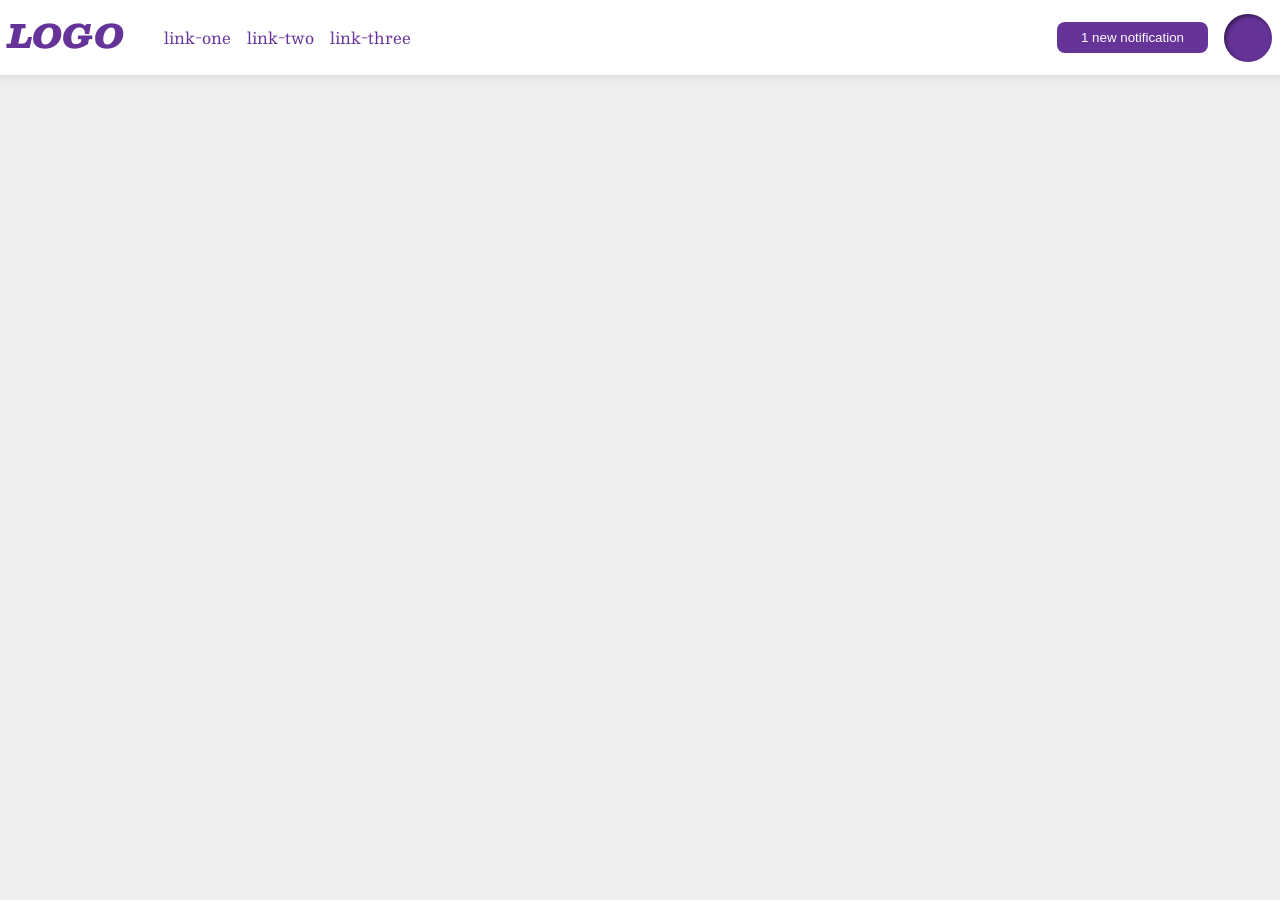
<file: foundations/flex/03-flex-header-2/index.html>
<!DOCTYPE html>
<html lang="en">
  <head>
    <meta charset="UTF-8">
    <meta http-equiv="X-UA-Compatible" content="IE=edge">
    <meta name="viewport" content="width=device-width, initial-scale=1.0">
    <title>Flex Header 2</title>
    <link rel="stylesheet" href="style.css">
  </head>
  <body>
    <div class="header">
      <div class="left">
      <div class="logo">
        LOGO
      </div>
      <ul class="links">
        <li><a href="https://google.com">link-one</a></li>
        <li><a href="https://google.com">link-two</a></li>
        <li><a href="https://google.com">link-three</a></li>
      </ul>
      </div>
      <div class = "right">
      <button class="notifications">
        1 new notification
      </button>
      <div class="profile-image"></div>
      </div>
    </div>
  </body>
</html>
</file>
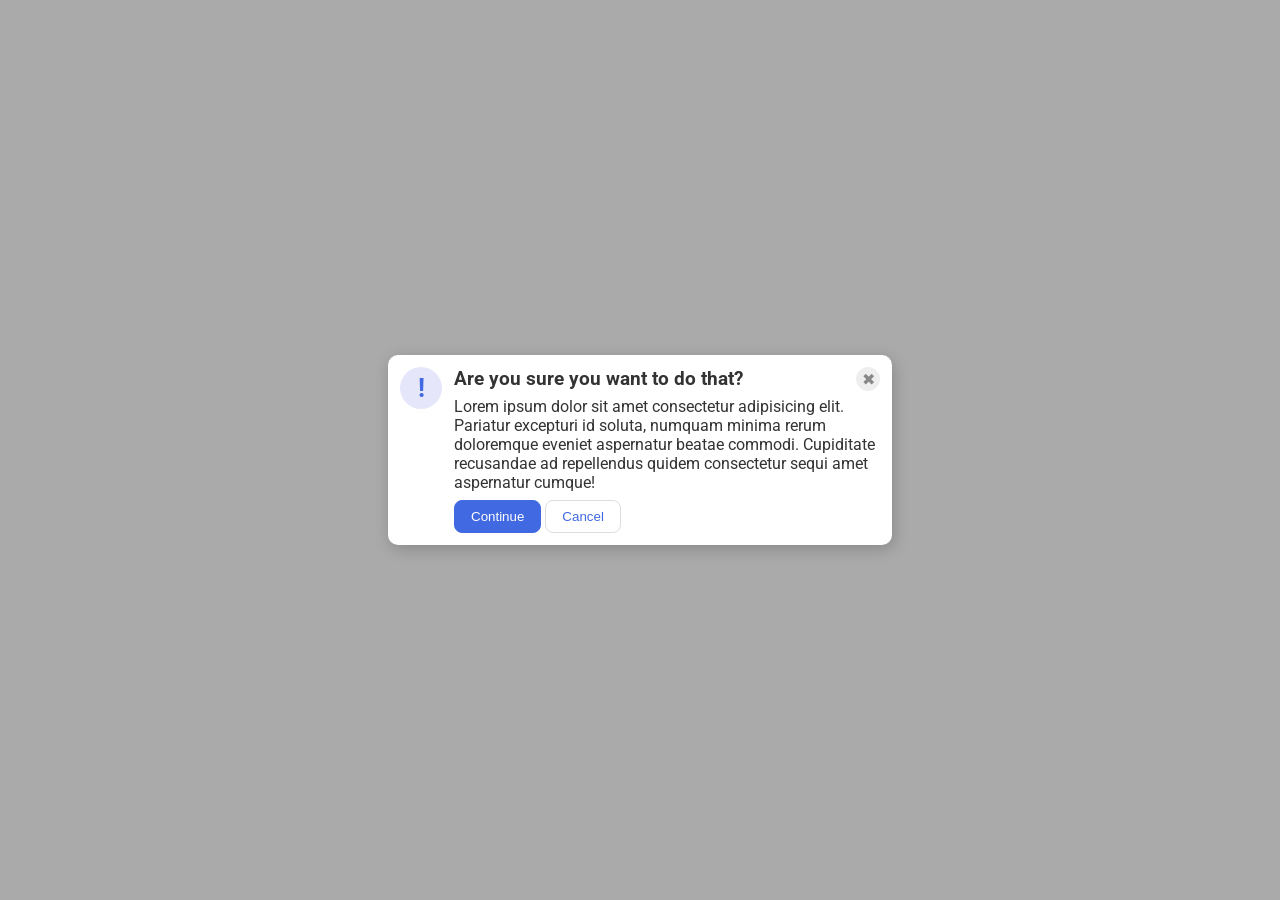
<file: foundations/flex/05-flex-modal/index.html>
<!DOCTYPE html>
<html lang="en">
  <head>
    <meta charset="UTF-8">
    <meta http-equiv="X-UA-Compatible" content="IE=edge">
    <meta name="viewport" content="width=device-width, initial-scale=1.0">
    <link rel="stylesheet" href="style.css">
    <title>Modal</title>
  </head>
  <body>
    <div class="modal">
      <div class="icon">!</div>
      <div class ="message">
      <div class="top">
        
      <div class="header">Are you sure you want to do that?</div>
      <button class="close-button">✖</button>
      </div>
      <div class="text">Lorem ipsum dolor sit amet consectetur adipisicing elit. Pariatur excepturi id soluta, numquam minima rerum doloremque eveniet aspernatur beatae commodi. Cupiditate recusandae ad repellendus quidem consectetur sequi amet aspernatur cumque!</div>
      <div class="buttons">
      <button class="continue">Continue</button>
      <button class="cancel">Cancel</button>
      </div>
      </div>
    </div>
  </body>
</html>
</file>
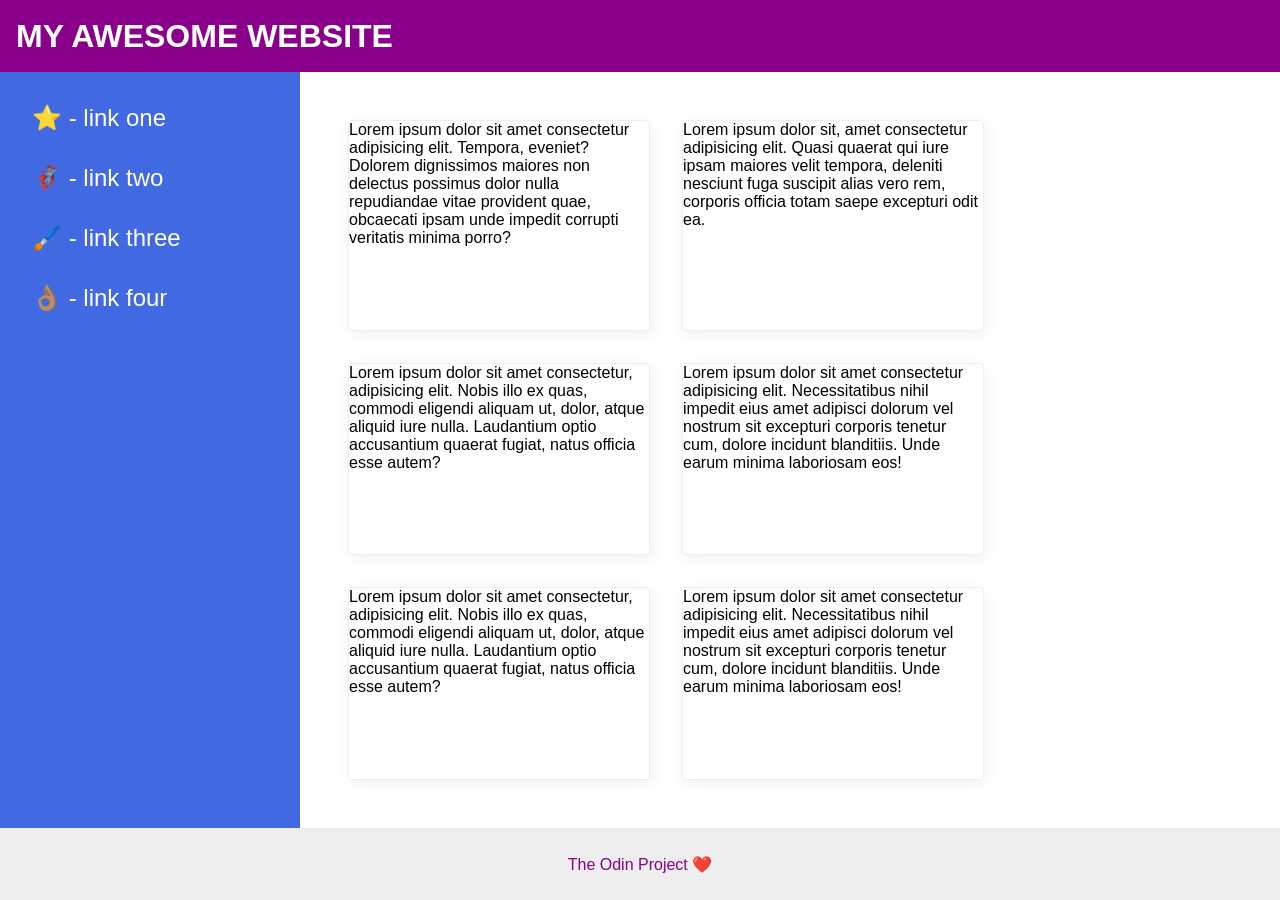
<file: foundations/flex/07-flex-layout-2/index.html>
<!DOCTYPE html>
<html lang="en">
  <head>
    <meta charset="UTF-8">
    <meta http-equiv="X-UA-Compatible" content="IE=edge">
    <meta name="viewport" content="width=device-width, initial-scale=1.0">
    <title>The Holy Grail</title>
    <link rel="stylesheet" href="style.css">
  </head>
  <body>
    <div class="header">
      MY AWESOME WEBSITE
    </div>
    
    <div class="main">
    <div class="sidebar">
      <ul>
        <li><a href="#">⭐ - link one</a></li>
        <li><a href="#">🦸🏽‍♂️ - link two</a></li>
        <li><a href="#">🖌️ - link three</a></li>
        <li><a href="#">👌🏽 - link four</a></li>
      </ul>
    </div>
    <div class="cards">
    <div class="card">Lorem ipsum dolor sit amet consectetur adipisicing elit. Tempora, eveniet? Dolorem dignissimos maiores non delectus possimus dolor nulla repudiandae vitae provident quae, obcaecati ipsam unde impedit corrupti veritatis minima porro?</div>
    <div class="card">Lorem ipsum dolor sit, amet consectetur adipisicing elit. Quasi quaerat qui iure ipsam maiores velit tempora, deleniti nesciunt fuga suscipit alias vero rem, corporis officia totam saepe excepturi odit ea.</div>
    <div class="card">Lorem ipsum dolor sit amet consectetur, adipisicing elit. Nobis illo ex quas, commodi eligendi aliquam ut, dolor, atque aliquid iure nulla. Laudantium optio accusantium quaerat fugiat, natus officia esse autem?</div>
    <div class="card">Lorem ipsum dolor sit amet consectetur adipisicing elit. Necessitatibus nihil impedit eius amet adipisci dolorum vel nostrum sit excepturi corporis tenetur cum, dolore incidunt blanditiis. Unde earum minima laboriosam eos!</div>
    <div class="card">Lorem ipsum dolor sit amet consectetur, adipisicing elit. Nobis illo ex quas, commodi eligendi aliquam ut, dolor, atque aliquid iure nulla. Laudantium optio accusantium quaerat fugiat, natus officia esse autem?</div>
    <div class="card">Lorem ipsum dolor sit amet consectetur adipisicing elit. Necessitatibus nihil impedit eius amet adipisci dolorum vel nostrum sit excepturi corporis tenetur cum, dolore incidunt blanditiis. Unde earum minima laboriosam eos!</div>
  </div>  
  </div>
    
    <div class="footer">
      The Odin Project ❤️
    </div>
  </body>
</html>
</file>
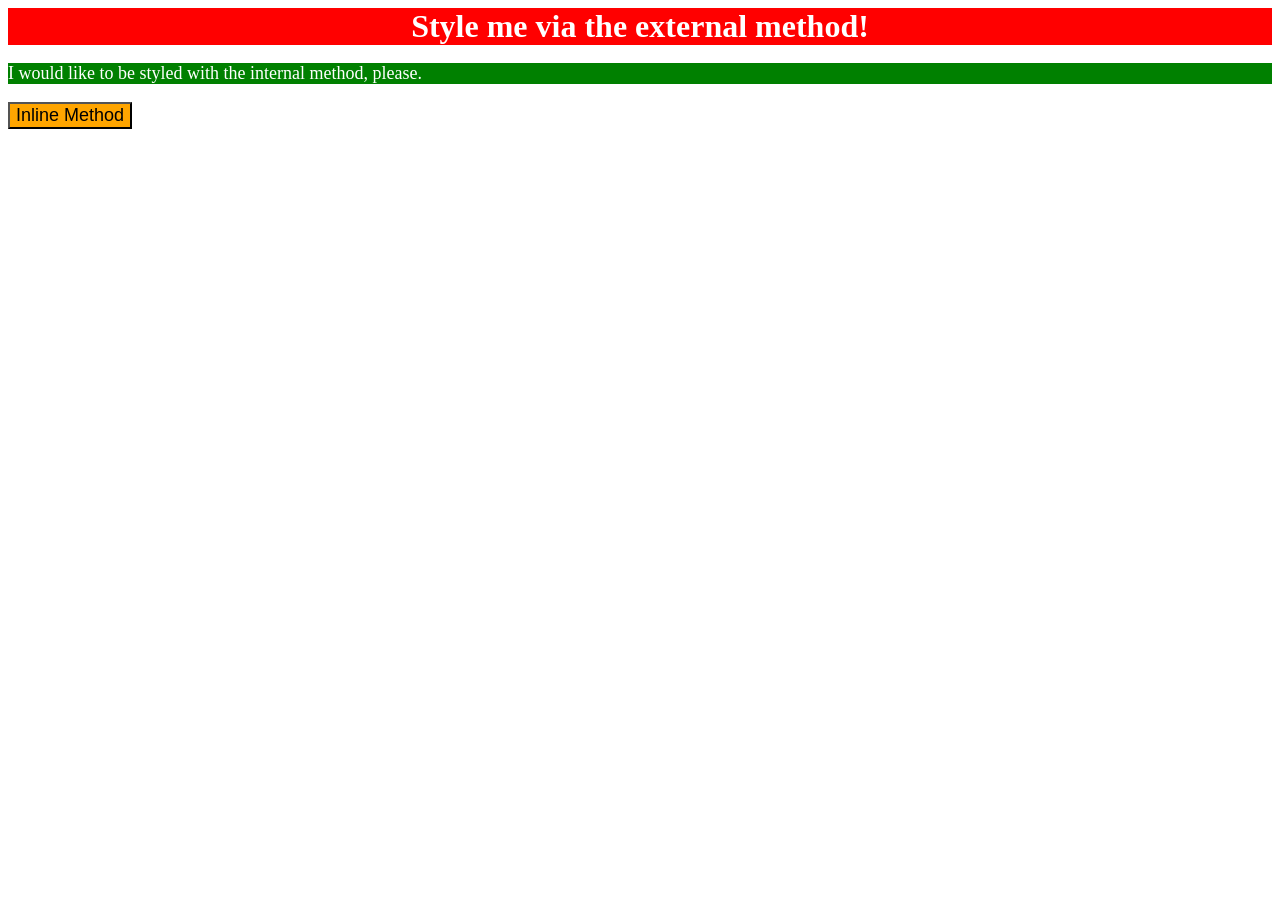
<file: foundations/intro-to-css/01-css-methods/index.html>
<!DOCTYPE html>
<html lang="en">
  <head>
    <link rel="stylesheet" href="styles.css">
    <meta charset="UTF-8">
    <meta http-equiv="X-UA-Compatible" content="IE=edge">
    <meta name="viewport" content="width=device-width, initial-scale=1.0">
    <title>Methods for Adding CSS</title>
    <style>
      p {
        color: white;
        background-color: green;
        font-size: 18px;
      }
    </style>
  </head>
  <body>
    <div>Style me via the external method!</div>
    <p>I would like to be styled with the internal method, please.</p>
    <button style="background-color: orange; font-size: 18px;">Inline Method</button>
  </body>
</html>
</file>
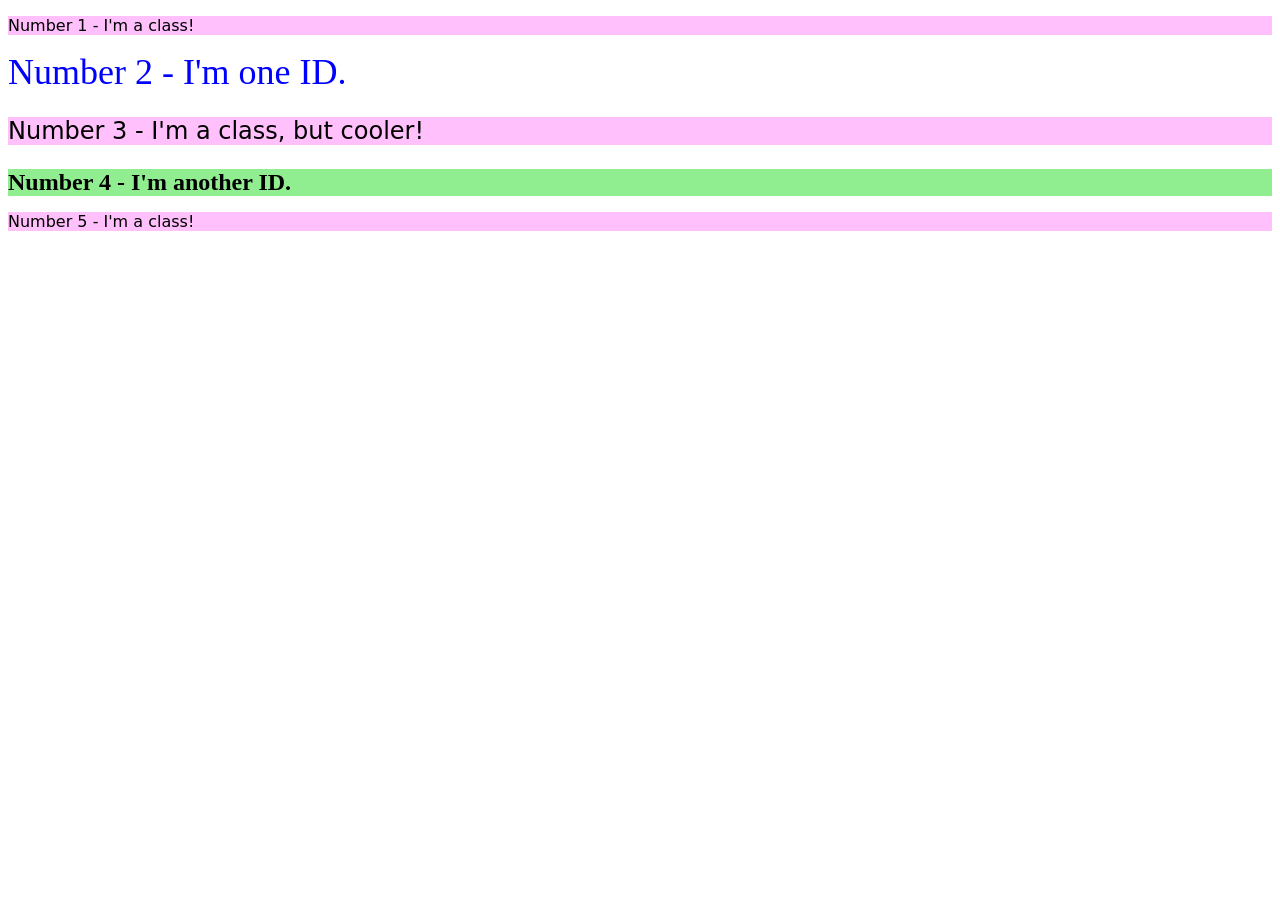
<file: foundations/intro-to-css/02-class-id-selectors/index.html>
<!DOCTYPE html>
<html lang="en">
  <head>
    <meta charset="UTF-8">
    <meta http-equiv="X-UA-Compatible" content="IE=edge">
    <meta name="viewport" content="width=device-width, initial-scale=1.0">
    <title>Class and ID Selectors</title>
    <link rel="stylesheet" href="style.css">
  </head>
  <body>
    <p class="odd">Number 1 - I'm a class!</p>
    <div id="two">Number 2 - I'm one ID.</div>
    <p class="odd" id="three">Number 3 - I'm a class, but cooler!</p>
    <div id="four">Number 4 - I'm another ID.</div>
    <p class="odd">Number 5 - I'm a class!</p>
  </body>
</html>
</file>
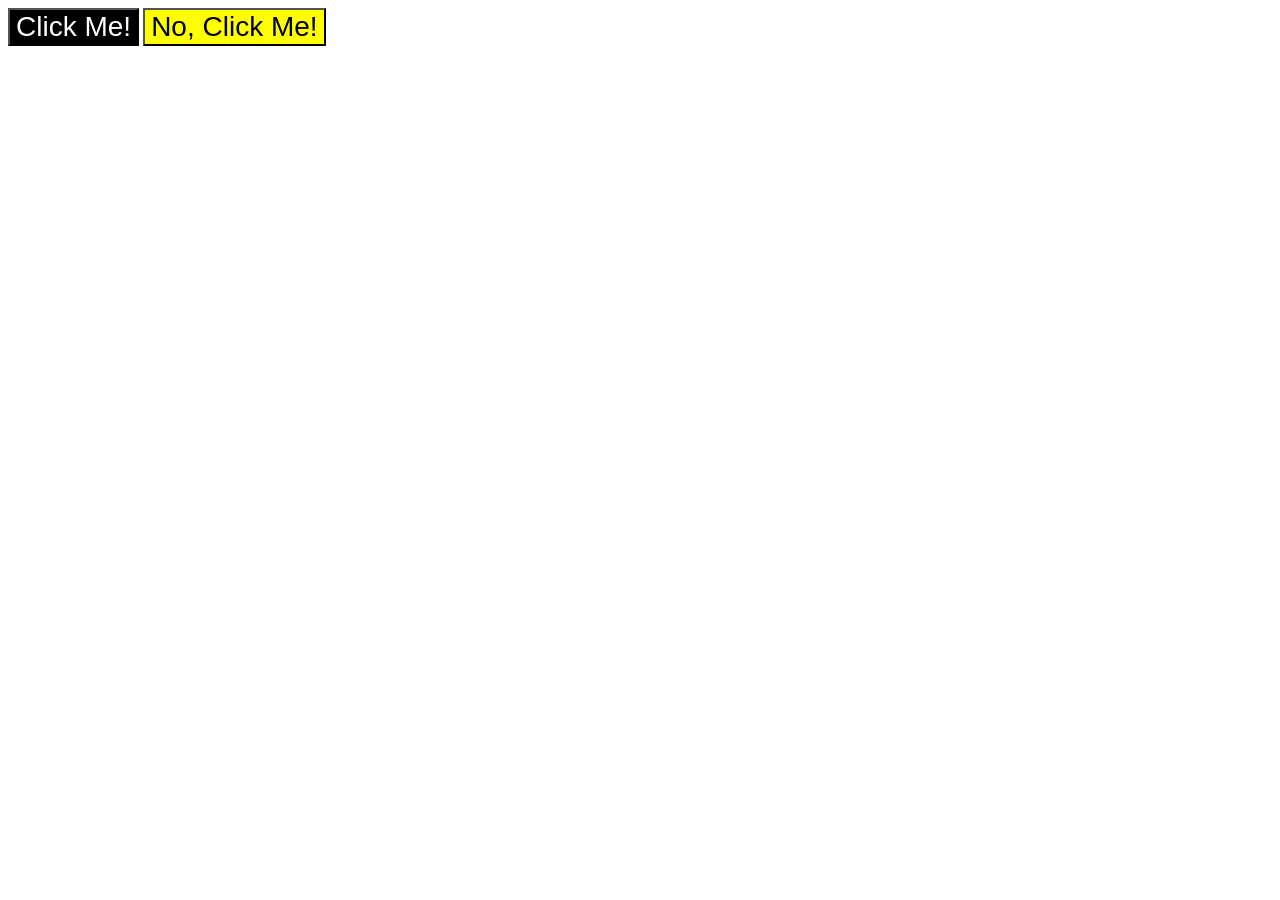
<file: foundations/intro-to-css/03-grouping-selectors/index.html>
<!DOCTYPE html>
<html lang="en">
  <head>
    <meta charset="UTF-8">
    <meta http-equiv="X-UA-Compatible" content="IE=edge">
    <meta name="viewport" content="width=device-width, initial-scale=1.0">
    <title>Grouping Selectors</title>
    <link rel="stylesheet" href="style.css">
  </head>
  <body>
    <button class="one">Click Me!</button>
    <button class="two">No, Click Me!</button>
  </body>
</html>
</file>
<file: foundations/flex/03-flex-header-2/style.css>
/* this is some magical font-importing.  
you'll learn about it later. */
@import url('https://fonts.googleapis.com/css2?family=Besley:ital,wght@0,400;1,900&display=swap');

body {
  margin: 0;
  background: #eee;
  font-family: Besley, serif;
}

.header {
  background: white;
  border-bottom: 1px solid #ddd;
  box-shadow: 0 0 8px rgba(0,0,0,.1);
  display: flex;
  justify-content: space-between;
  padding:8px;
}

.profile-image {
  background: rebeccapurple;
  box-shadow: inset 2px 2px 4px rgba(0,0,0,.5);
  border-radius: 50%;
  width: 48px;
  height: 48px;
}

.logo {
  color: rebeccapurple;
  font-size: 32px;
  font-weight: 900;
  font-style: italic;
}

button {
  border: none;
  border-radius: 8px;
  background: rebeccapurple;
  color: white;
  padding: 8px 24px;
}

a {
  /* this removes the line under our links */
  text-decoration: none;
  color: rebeccapurple;
}

ul {
  list-style-type: none;
  display: flex;
  gap: 16px;
}

.right {
  display:flex;
  align-items: center;
  gap: 16px;
}

.left {
  display: flex;
}
</file>
<file: foundations/flex/05-flex-modal/style.css>
@import url('https://fonts.googleapis.com/css2?family=Roboto:wght@400;700&display=swap');

html, body {
  height: 100%;
}

body {
  font-family: Roboto, sans-serif;
  margin: 0;
  background: #aaa;
  color: #333;
  /* I'll give you this one for free lol */
  display: flex;
  align-items: center;
  justify-content: center;
}

.header {
  font-weight: bold;
  font-size: larger;
}

.modal {
  background: white;
  width: 480px;
  border-radius: 10px;
  box-shadow: 2px 4px 16px rgba(0,0,0,.2);
  display: flex;
  padding: 12px;
}

.top {
  display: flex;
  justify-content: space-between;
}

.icon {
  color: royalblue;
  font-size: 26px;
  font-weight: 700;
  background: lavender;
  width: 42px;
  height: 42px;
  border-radius: 50%;
  display: flex;
  flex-direction: column;
  align-items: center;
  justify-content: center;
  flex-shrink: 0;
  margin-right: 12px
}

.close-button {
  background: #eee;
  border-radius: 50%;
  color: #888;
  font-weight: 400;
  font-size: 16px;
  height: 24px;
  width: 24px;
  display: flex;
  align-items: center;
  justify-content: center;
  border: 1px solid #eee;
  padding: 0;
}

.text {
  margin-top: 6px;
}


.buttons {
  margin: 8px 0 0 0;
}

button {
  cursor: pointer;
  padding: 8px 16px;
  border-radius: 8px;
}

button.continue {
  background: royalblue;
  border: 1px solid royalblue;
  color: white;
}

button.cancel {
  background: white;
  border: 1px solid #ddd;
  color: royalblue;
}
</file>
<file: foundations/flex/07-flex-layout-2/style.css>
body {
  font-family: -apple-system, BlinkMacSystemFont, 'Segoe UI', Roboto, Oxygen, Ubuntu, Cantarell, 'Open Sans', 'Helvetica Neue', sans-serif;
  margin: 0;
  min-height: 100vh;
  display: flex;
  flex-direction: column;
}

.header {
  height: 72px;
  background: darkmagenta;
  color: white;
  display: flex;
  align-items: center;
  font-size: 32px;
  font-weight: 900;
  padding-left: 16px;
}

.footer {
  height: 72px;
  background: #eee;
  color: darkmagenta;
  display: flex;
  align-items: center;
  justify-content: center;
}

.sidebar {
  width: 300px;
  background: royalblue;
  box-sizing: border-box;
  display: flex;
  flex-direction: column;
  flex-shrink: 0;
  font-size: 24px;
  padding: 16px;
}

a {
  text-decoration: none;
  color: white;
}

ul {
  list-style: none;
  padding: 0;
  margin: 0;
}

li {
  padding: 16px;
}

.card {
  border: 1px solid #eee;
  box-shadow: 2px 4px 16px rgba(0,0,0,.06);
  border-radius: 4px;
  width: 300px;
  max-height: 400px;
}

.cards {
  display: flex;
  gap: 32px;
  flex-wrap: wrap;
  padding: 48px
}

.main {
  display: flex;
  flex: 1 0 auto;
}
</file>
<file: foundations/intro-to-css/01-css-methods/styles.css>
div {
    color: white;
    background-color: red;
    font-size: 32px;
    text-align: center;
    font-weight: bold;
}
</file>
<file: foundations/intro-to-css/02-class-id-selectors/style.css>
/* Add CSS Styling */
.odd {
    background-color: #ffc0fb;
    font-family: 'Verdana', 'DejaVu Sans', 'sans-serif'
}

#two {
    color: #0000ff;
    font-size: 36px;
}

#three {
    font-size:24px;
}

#four {
    font-size:24px;
    font-weight: bold;
    background-color: #90ee90;
}
</file>
<file: foundations/intro-to-css/03-grouping-selectors/style.css>
/* Add CSS Styling */
.one, 
.two {
    font-size: 28px;
    font-family: 'Helvetica', 'Times New Roman', 'sans-serif';
}

.one {
    background-color: black;
    color:white;

}

.two {
    background-color:yellow;
}
</file>
